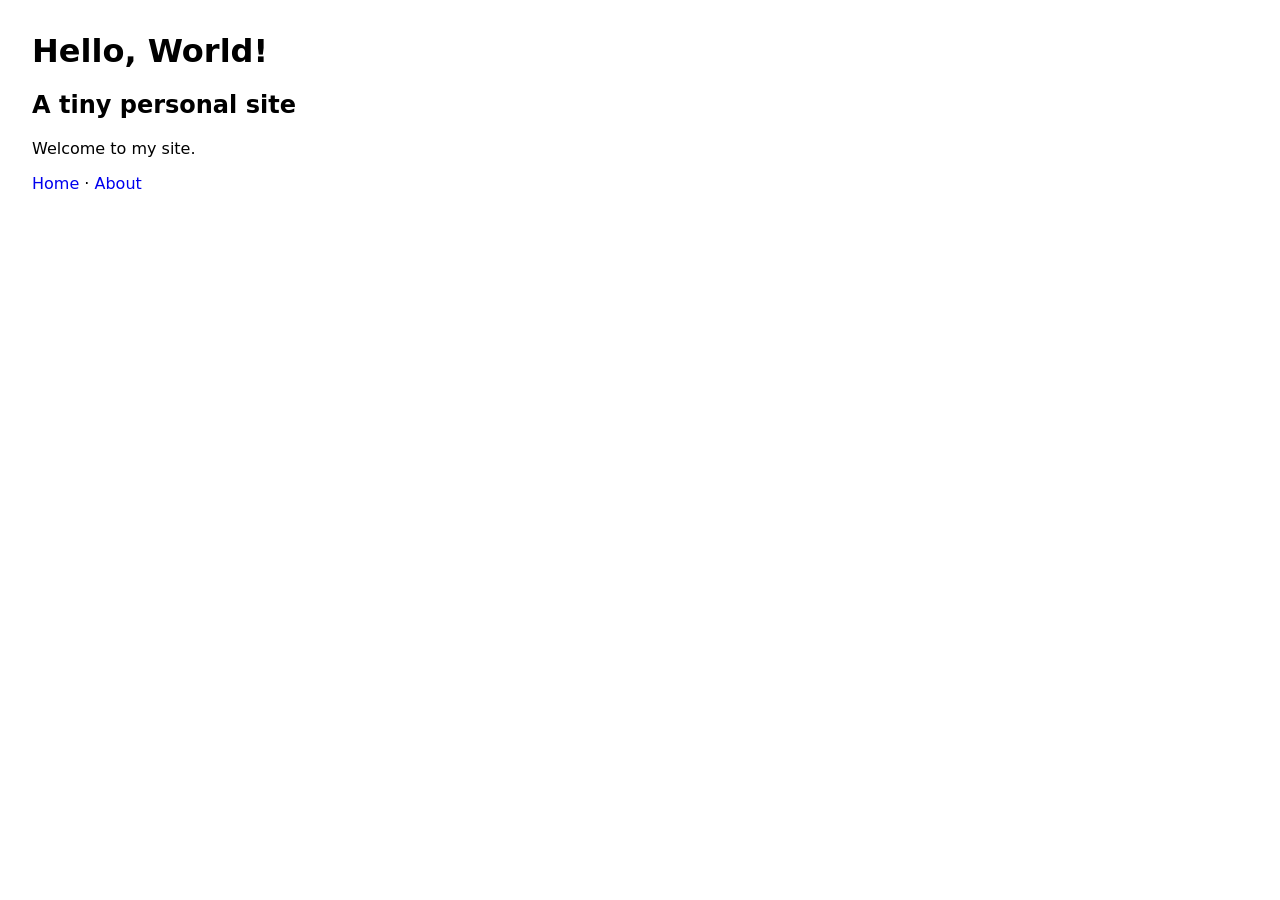
<file: index.html>
<!DOCTYPE html>
<html>

<head>
    <meta charset="utf-8" />
    <title>My Site</title>
    <link rel="stylesheet" href="styles.css" />
    <script defer src="script.js"></script>
</head>

<body>
    <h1>Hello, World!</h1>
    <h2>A tiny personal site</h2>
    <p>Welcome to my site.</p>
    <nav>
        <a href="index.html">Home</a> · <a href="about.html">About</a>
    </nav>
</body>

</html>
</file>
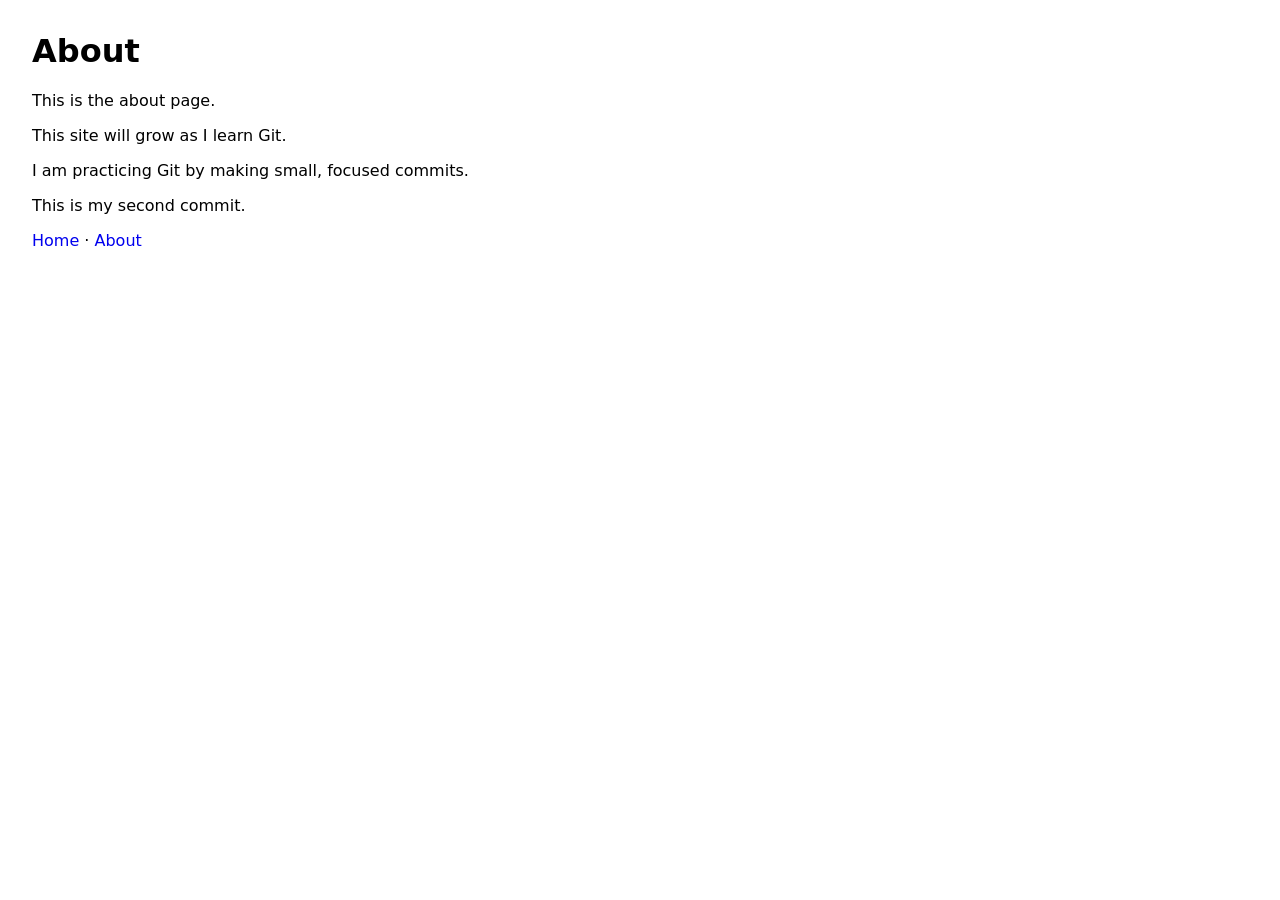
<file: about.html>
<!DOCTYPE html>
<html>

<head>
    <meta charset="utf-8" />
    <title>About</title>
    <link rel="stylesheet" href="styles.css" />
</head>

<body>
    <h1>About</h1>
    <p>This is the about page.</p>
    <p>This site will grow as I learn Git.</p>
    <p>I am practicing Git by making small, focused commits.</p>
    <p>This is my second commit.</p>
    <nav>
        <a href="index.html">Home</a> · <a href="about.html">About</a>
    </nav>
</body>

</html>
</file>
<file: styles.css>
body { font-family: system-ui, sans-serif; margin: 2rem; }
h1 { font-size: 2rem; }
a { text-decoration: none; }
a:hover { text-decoration: underline; }
</file>
